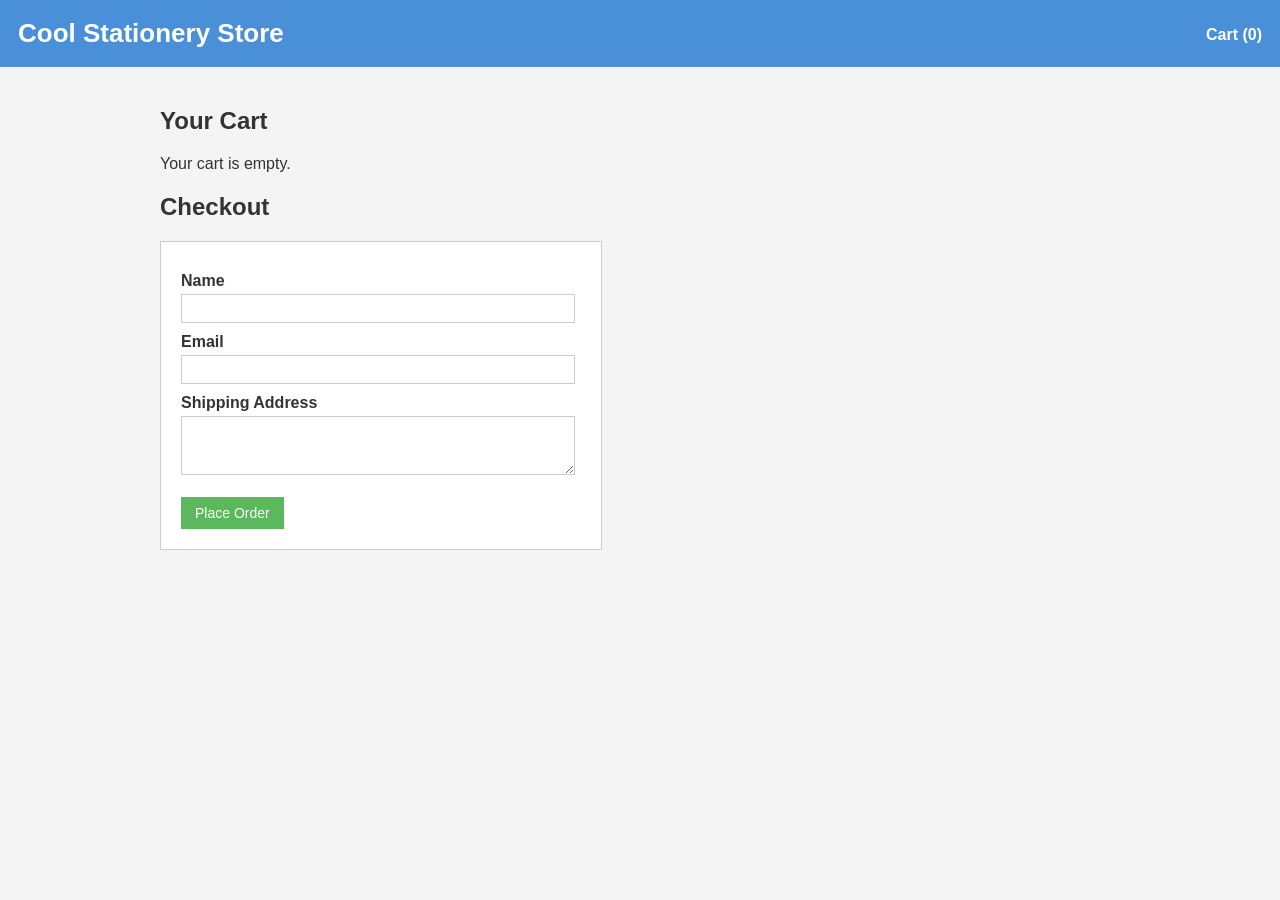
<file: checkout.html>
<!DOCTYPE html>
<html>
<head>
<title>Checkout - Cool Stationery Store</title>
<link rel="stylesheet" type="text/css" href="style.css">
</head>
<body>

<div class="header">
	<h1><a href="index.html">Cool Stationery Store</a></h1>
	<a class="cart-link" href="checkout.html">Cart (<span id="cartCount">0</span>)</a>
</div>

<div class="container">

	<h2>Your Cart</h2>

	<div id="cartTable"></div>
	<div id="cartTotal"></div>

	<h2>Checkout</h2>
	<div class="checkout-form">
		<form id="checkoutForm" onsubmit="return placeOrder()">
			<label>Name</label>
			<input type="text" id="name" required>

			<label>Email</label>
			<input type="email" id="email" required>

			<label>Shipping Address</label>
			<textarea id="address" rows="3" required></textarea>

			<br><br>
			<button type="submit">Place Order</button>
		</form>
	</div>

</div>

<script src="https://ajax.googleapis.com/ajax/libs/jquery/3.3.1/jquery.min.js"></script>
<script src="products.js"></script>
<script src="cart.js"></script>
<script>
renderCart();

function placeOrder(){
	var cart = getCart();
	if(cart.length == 0){
		alert("Your cart is empty!");
		return false;
	}
	// pretend to send the order somewhere
	alert("Order received!");
	clearCart();
	renderCart();
	document.getElementById("checkoutForm").reset();
	return false;
}
</script>

</body>
</html>
</file>
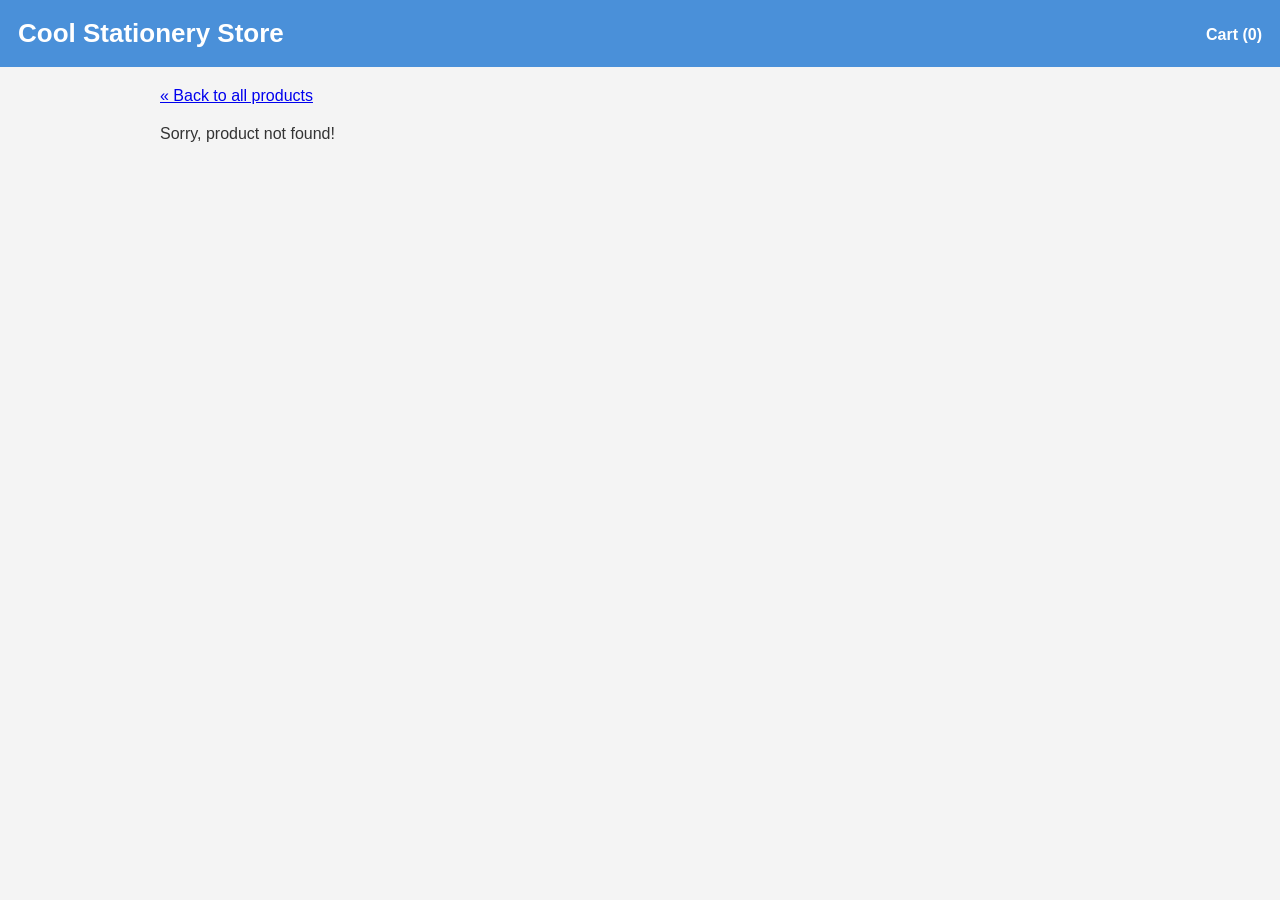
<file: product.html>
<!DOCTYPE html>
<html>
<head>
<title>Product - Cool Stationery Store</title>
<link rel="stylesheet" type="text/css" href="style.css">
</head>
<body>

<div class="header">
	<h1><a href="index.html">Cool Stationery Store</a></h1>
	<a class="cart-link" href="checkout.html">Cart (<span id="cartCount">0</span>)</a>
</div>

<div class="container">

	<a href="index.html">&laquo; Back to all products</a>

	<div id="detail" style="margin-top:20px;">
	</div>
	<div class="clear"></div>

</div>

<script src="https://ajax.googleapis.com/ajax/libs/jquery/3.3.1/jquery.min.js"></script>
<script src="products.js"></script>
<script src="cart.js"></script>
<script>
// get the id from the url ?id=
function getQueryParam(name){
	var url = window.location.search.substring(1);
	var vars = url.split("&");
	for(var i=0;i<vars.length;i++){
		var pair = vars[i].split("=");
		if(pair[0] == name){
			return pair[1];
		}
	}
	return null;
}

var id = getQueryParam("id");
var p = getProduct(id);

if(p == null){
	$("#detail").html("<p>Sorry, product not found!</p>");
}else{
	var h = "";
	h += '<div class="detail-img"><img src="'+p.image+'" width="380" height="380" alt="'+p.name+'"></div>';
	h += '<div class="detail-info">';
	h += '<h2>'+p.name+'</h2>';
	if(p.sale == true){
		h += '<p><span class="sale-badge" style="position:static;">SALE</span></p>';
	}
	h += '<p>Category: '+p.category+'</p>';
	h += '<div class="price">$'+p.price+'</div>';
	h += '<p>Great quality stationery, perfect for school, office or bullet journaling. Limited stock available!</p>';
	h += '<br><button onclick="addToCart('+p.id+')">Add to Cart</button>';
	h += '</div>';
	$("#detail").html(h);
}
</script>

</body>
</html>
</file>
<file: style.css>
body {
	font-family: Arial, Helvetica, sans-serif;
	background-color: #f4f4f4;
	margin: 0;
	color: #333333;
}

.header {
	background-color: #4a90d9;
	color: #ffffff;
	padding: 18px;
	overflow: hidden;
}

.header h1 {
	margin: 0;
	float: left;
	font-size: 26px;
}

.header h1 a {
	color: #ffffff;
	text-decoration: none;
}

.cart-link {
	float: right;
	color: #ffffff;
	text-decoration: none;
	margin-top: 8px;
	font-size: 16px;
	font-weight: bold;
}

.cart-link:hover {
	text-decoration: underline;
}

.container {
	width: 960px;
	margin: 0 auto;
	padding: 20px 0;
}

/* the product grid */
.product {
	float: left;
	width: 210px;
	background-color: #ffffff;
	border: 1px solid #cccccc;
	margin: 10px;
	padding: 10px;
	height: 320px;
	text-align: center;
	position: relative;
}

.sale-badge {
	position: absolute;
	top: 5px;
	left: 5px;
	background-color: #e0533d;
	color: #ffffff;
	font-size: 12px;
	font-weight: bold;
	padding: 3px 7px;
}

.product img {
	width: 180px;
	height: 180px;
	background-color: #eeeeee;
	border: 1px solid #dddddd;
}

.product h3 {
	font-size: 15px;
	margin: 8px 0 4px 0;
	height: 38px;
}

.product .price {
	color: #e0533d;
	font-weight: bold;
	font-size: 17px;
	margin-bottom: 8px;
}

.product a {
	color: #4a90d9;
	text-decoration: none;
	font-size: 13px;
}

button {
	background-color: #5cb85c;
	color: #ffffff;
	border: none;
	padding: 8px 14px;
	cursor: pointer;
	font-size: 14px;
}

button:hover {
	background-color: #4cae4c;
}

.clear {
	clear: both;
}

/* product detail */
.detail-img {
	float: left;
	width: 380px;
	height: 380px;
	background-color: #eeeeee;
	border: 1px solid #dddddd;
}

.detail-info {
	float: left;
	width: 500px;
	margin-left: 30px;
}

.detail-info h2 {
	font-size: 28px;
}

.detail-info .price {
	color: #e0533d;
	font-size: 24px;
	font-weight: bold;
}

/* cart / checkout table */
table {
	width: 100%;
	border-collapse: collapse;
	background-color: #ffffff;
}

table th {
	background-color: #4a90d9;
	color: #ffffff;
	padding: 10px;
	text-align: left;
}

table td {
	padding: 10px;
	border-bottom: 1px solid #dddddd;
}

.total {
	text-align: right;
	font-size: 20px;
	font-weight: bold;
	margin-top: 15px;
}

.checkout-form {
	background-color: #ffffff;
	border: 1px solid #cccccc;
	padding: 20px;
	margin-top: 20px;
	width: 400px;
}

.checkout-form label {
	display: block;
	margin-top: 10px;
	font-weight: bold;
}

.checkout-form input, .checkout-form textarea {
	width: 380px;
	padding: 6px;
	border: 1px solid #cccccc;
	margin-top: 4px;
}
</file>
